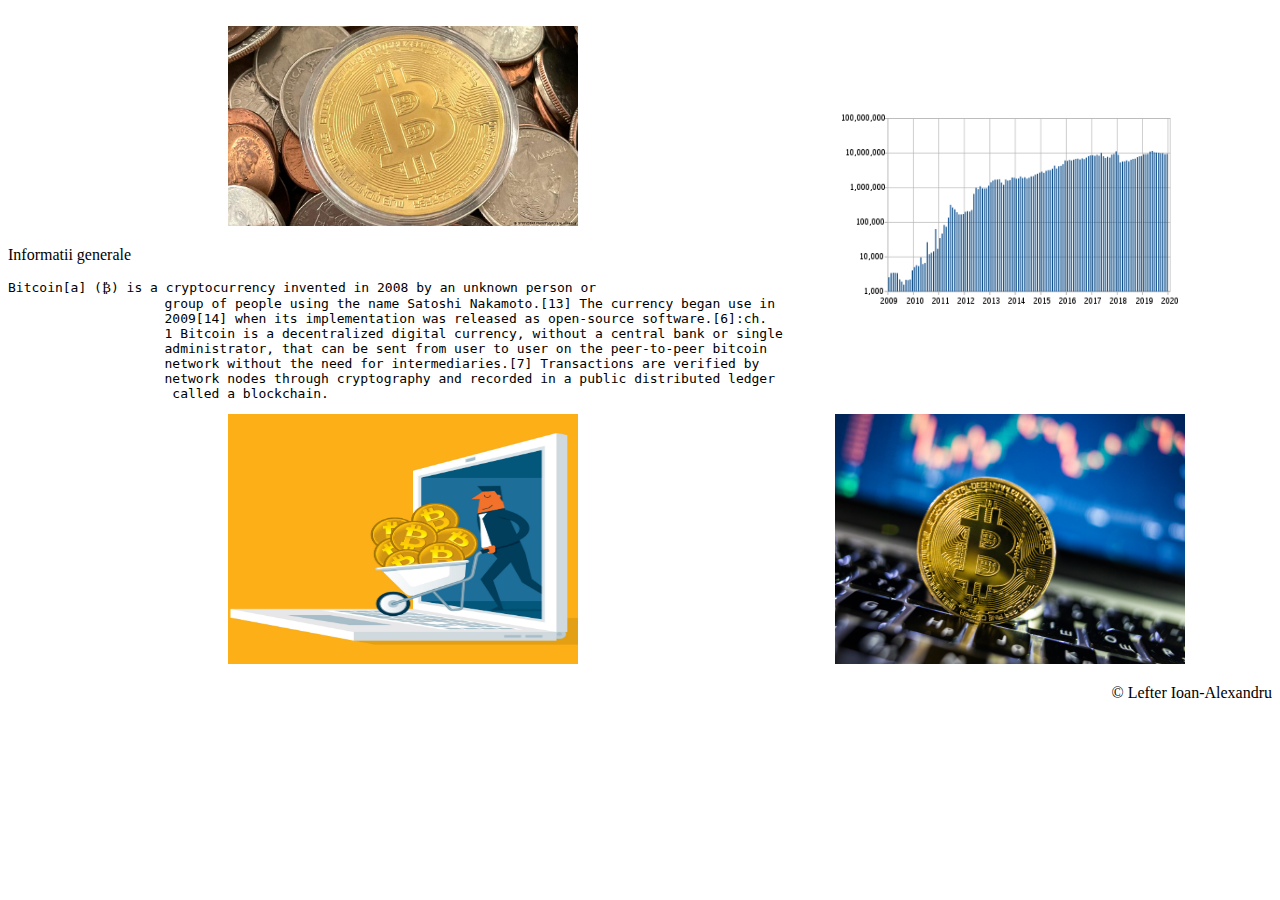
<file: proiect-1-ioan551/continut/acasa.html>
﻿<!DOCTYPE html>

<html>

    <head>
        <title>
            ACASĂ
        </title>
        <link rel="stylesheet" href="css/stil.css" />
    </head>
    <body>
        <br>
        <div class="flexi-box-2">
            <div class="flex-inner">
                <img src="imagini/1.jpg" width="350" height="200">
                <p>Informatii generale</p>
                <pre>Bitcoin[a] (₿) is a cryptocurrency invented in 2008 by an unknown person or 
                    group of people using the name Satoshi Nakamoto.[13] The currency began use in 
                    2009[14] when its implementation was released as open-source software.[6]:ch. 
                    1 Bitcoin is a decentralized digital currency, without a central bank or single 
                    administrator, that can be sent from user to user on the peer-to-peer bitcoin 
                    network without the need for intermediaries.[7] Transactions are verified by 
                    network nodes through cryptography and recorded in a public distributed ledger
                     called a blockchain. </pre>
            </div>

            <div class="flex-inner">
                <img src="imagini/history.png" width="350" height="200">
                <p></p>
            </div>

            <div class="flex-inner">
                <img src="imagini/hoto.jpg" width="350" height="250">
                
            </div>

            <div class="flex-inner">
                <img src="imagini/2.jpg" width="350" height="250">
            </div>  
        </div>

        <footer> 
            <p>&copy Lefter Ioan-Alexandru</p>
        </footer>
    </body>
    

</html>
</file>
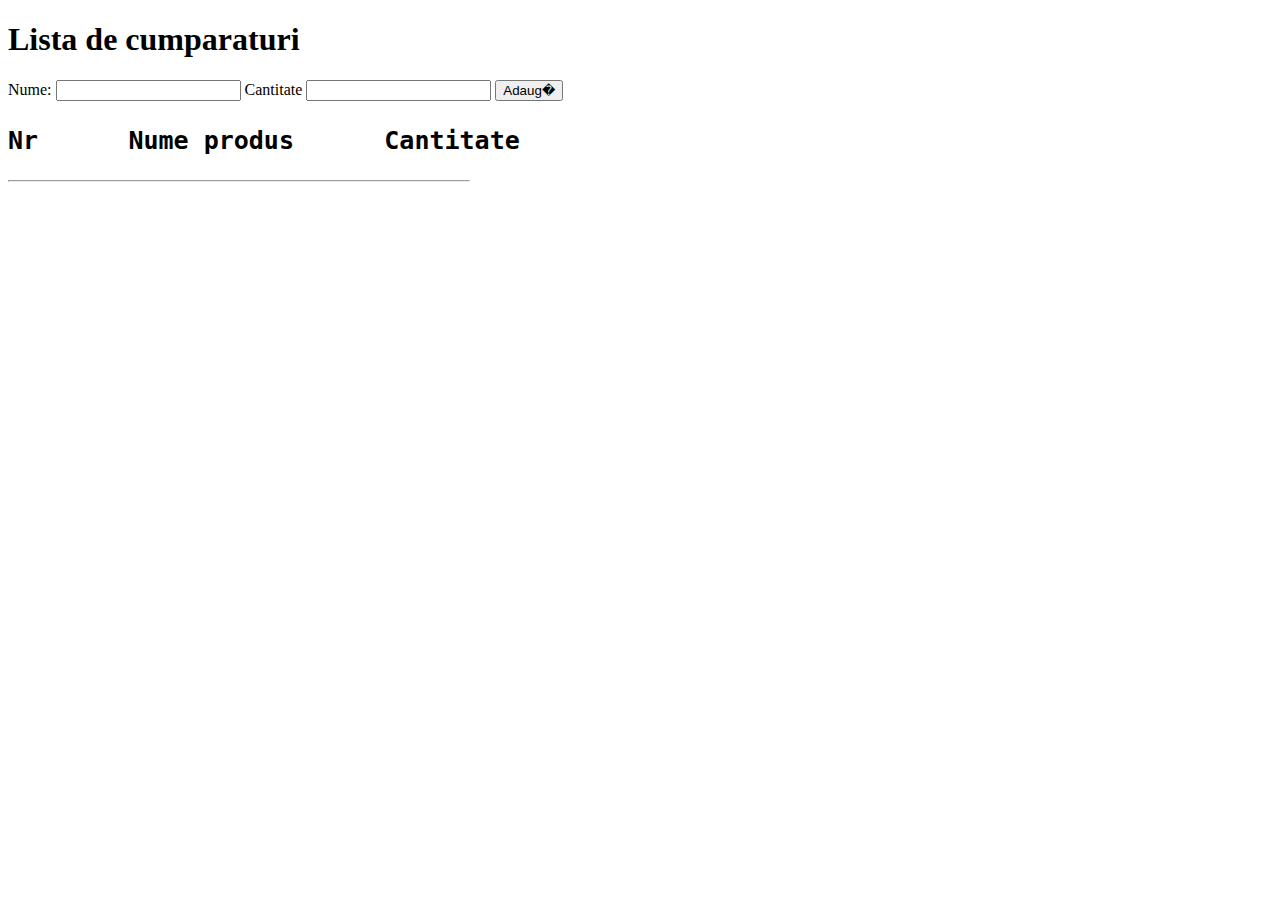
<file: proiect-1-ioan551/continut/cumparaturi.html>
<!DOCTYPE html>
<html>
    <head>
        <title>Cump�r�turi</title>
        <script lang="javascript" src="js/cumparaturi.js">
        </script>
        <style>
            pre{ 
                font-size:25px;   
            }
        </style>
    </head>

    <body>
        <h1>Lista de cumparaturi</h1>
        <form>
            <label for="nume">Nume: </label>
            <input type="text" id="nume" name="nume">
            <label for="cantitate">Cantitate</label>
            <input type="text" id="cantitate" name="cantitate"/> 

            <button type="button" onclick="func()">Adaug�</button>
        </form>
        <pre><b>Nr      Nume produs      Cantitate</pre>
        <hr width="460" align="left">


        <p id="lista"></p>
    </body>

</html>
</file>
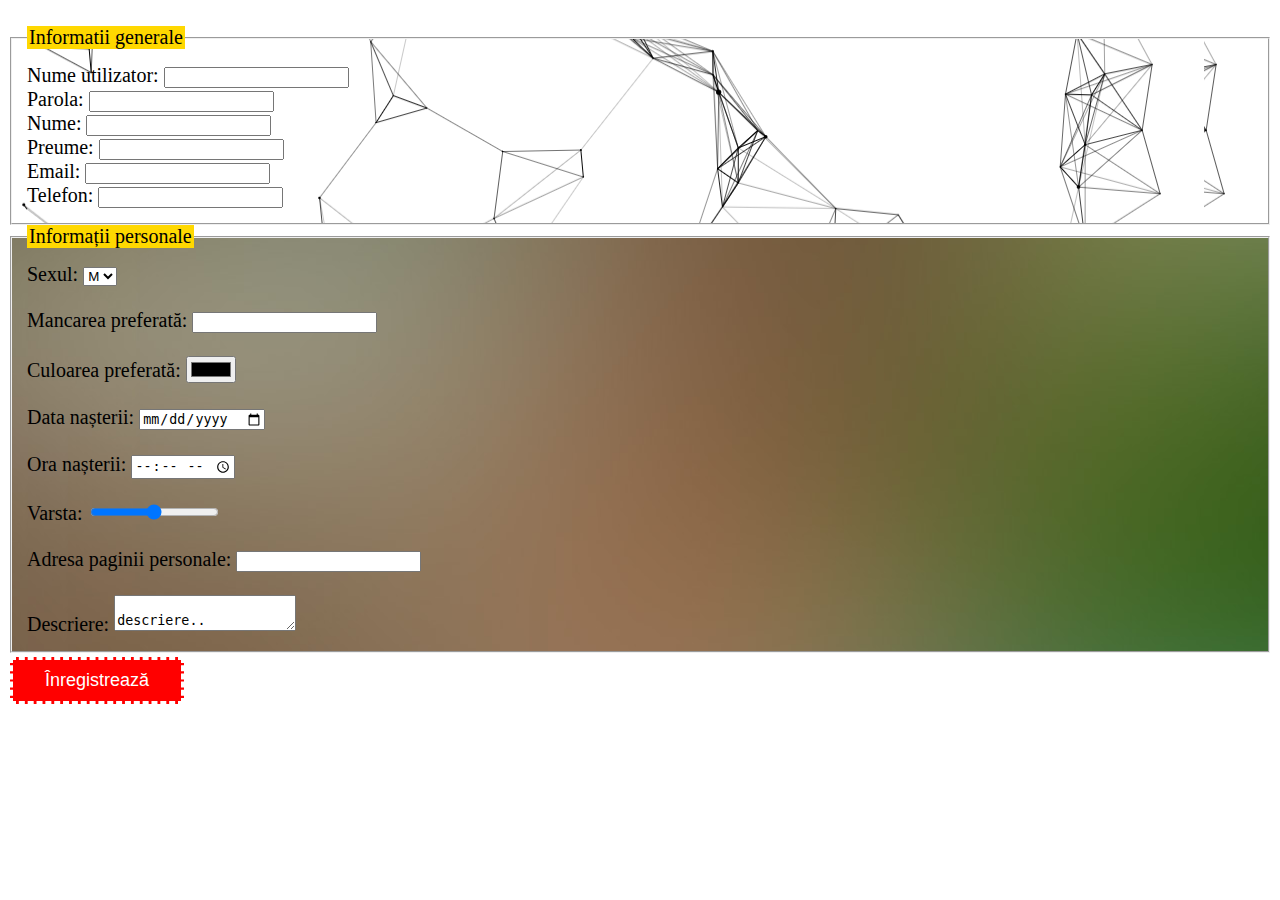
<file: proiect-1-ioan551/continut/inregistreaza.html>
<!DOCTYPE html>
<html>
    <head>
        <title>ÎNREGISTRARE</title>
        <link rel="stylesheet" href="css/stil.css" />
        <style>
            #bg1 {
                background:blue url(imagini/bg3.jpg) repeat scroll left center;
                padding: 15px;
                font-size:20px;
            }
            #bg4 {
                background: url(imagini/bg7.png) no-repeat scroll left,url(imagini/bg7.png) no-repeat scroll right;
                padding: 15px;
                font-size: 20px;
            }
            /* .bg {
                background: url(imagini/bg1.jpg) no-repeat center fixed;
                background-size: cover;
            } */
        </style>
    </head>
    <body>
        <br>
        <form>
            <fieldset id="bg4">
                <legend style="background-color:#ffd800">Informatii generale</legend>
                <label for="numeU">Nume utilizator:</label>
                <input type="text" id="numeU" name="numeU"><br>

                <label for="pass">Parola:</label>
                <input type="password" id="pass" name="pass"><br>

                <label for="nume">Nume:</label>
                <input type="text" id="nume" name="nume"><br>

                <label for="Pnume">Preume:</label>
                <input type="text" id="Pnume" name="Pnume"><br>

                <label for="mail">Email:</label>
                <input type="email" id="mail" name="mail"><br>

                <label for="tele">Telefon:</label>
                <input type="tel" id="tel" name="tel"><br>                
            </fieldset>
            <fieldset id="bg1">
                <legend style="background-color:#ffd800">Informații personale</legend>
                
                <label for="gen">Sexul:</label>
                <select id="gen" name="gen">
                    <option value="M">M</option>
                    <option value="F">F</option>
                </select>
                <br>
                <br>
                <label for="mancare">Mancarea preferată:</label>
                <input list="mancare"> 
                <datalist id="mancare">
                    <option value="Pizza"></option>
                    <option value="Lasagna"></option>
                    <option value="Paste"></option>
                    <option value="Supa crema"></option>
                    <option value="Hamburger"></option>
                    <option value="Friptura"></option>
                    <option value="Fructe de mare"></option>
                    <option value="Bors"></option>
                </datalist>
                <br>
                <br>
                <label for="cul">Culoarea preferată:</label>
                <input type="color" id="cul" name="cul"><br>
                <br>
                <label for="date">Data nașterii:</label>
                <input type="date" id="date" name="date"><br>
                <br>
                <label for="ora">Ora nașterii:</label>
                <input type="time" id="ora" name="ora"><br>
                <br>

                <label for="varsta">Varsta:</label>
                <input type="range"><br>
            
                <br>
                <label for="url">Adresa paginii personale:</label>
                <input type="url" id="url" name="url"><br>
                <br>
                <label for="desc">Descriere:</label>
                
                <textarea name="desc">
                    descriere..    
                </textarea>
            </fieldset>
            <button type="button"> Înregistrează </button>
        </form>
    </body>
</html>
</file>
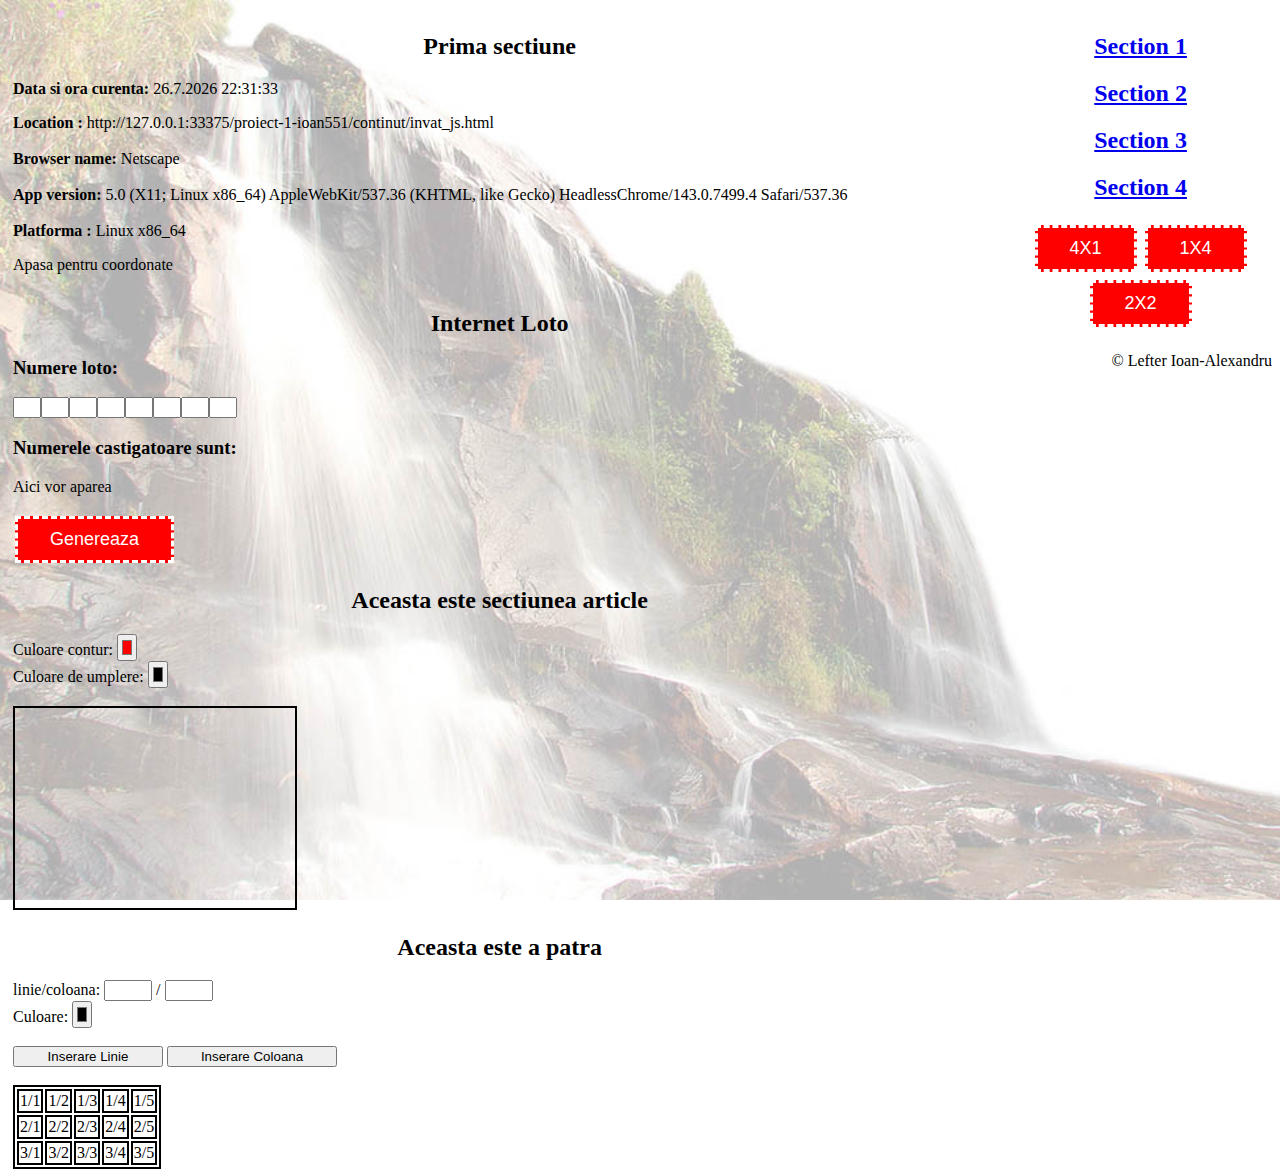
<file: proiect-1-ioan551/continut/invat_js.html>
<!DOCTYPE html>
<head>
    <title>
        Învăţ JS
    </title>
    <link rel="stylesheet" href="css/stil.css" />

    <script lang="javascript" src="js/script.js">
    </script>

    <style>
        html {
            background: url(imagini/bg2.jpg) no-repeat center fixed;
            background-size: cover;
        }

        section{ 
            float:left; 
            width:77%;
            padding: 5px;
        }

        aside{ 
            float:right; 
            width:20%;
            padding: 5px;
        }
    
        h2{ 
            text-align:center;
        }
        input{ 
            width:20px;
        }

        
        table, tr, td{
            border: 2px solid black; 
        }

        
    </style>


</head>

<body class="bg" onload="func()">

    <section>
        <div class="flexi-box-1" id="flex-container-div">
            <div class="flex-inner">
                <h2 id="sec1">Prima sectiune</h2>
                <p id="data">Data</p>

                <p id="detalii"></p>
                <p id="loc" onclick="showPosition()">Apasa pentru coordonate</p>

            </div>
            <div class="flex-inner">
                <h2 id="sec2">Internet Loto</h2>
                <h3>Numere loto: </h3>
                
                <!-- Introducere numere loto-->
                <input name="primu" pattern="[A-Z0-9]{2}" /><input name="doi" pattern="[A-Z0-9]{2}" /><input name="3" pattern="[A-Z0-9]{2}" /><input name="4" pattern="[A-Z0-9]{2}" /><input name="5" pattern="[A-Z0-9]{2}" /><input name="6" pattern="[A-Z0-9]{2}" /><input name="7" pattern="[A-Z0-9]{2}" /><input name="8" pattern="[A-Z0-9]{2}" />


                <h3>Numerele castigatoare sunt: </h3>
                <p id="loto">Aici vor aparea</p>
                <button onclick="loto()">Genereaza</button>

            </div>
            <div class="flex-inner">
                <h2 id="sec3">Aceasta este sectiunea article</h2>

                <label for="CuloareContur">Culoare contur: </label>
                <input type="color" id="CuloareContur" name="CuloareContur" value="#ff0000"><br>
                <label for="umplere">Culoare de umplere: </label>
                <input type="color" id="umplere"> 
                <br><br>
                <canvas id="canvas" width="260" height = "200" 
                    style="border: 2px solid; padding-right: 20px;" onclick="display(event)">
                </canvas>

            </div>
            <div class="flex-inner">
                <h2 id="sec4">Aceasta este a patra</h2>
                <label for="inpTab">linie/coloana:</label>
                <input type="number" id="inpTab1" name="linie" style="width: 40px;" > /
                <input type="number" id="inpTab2" name="coloana" style="width: 40px;" >
                <br>
                <label for="colPik">Culoare: </label>
                <input type="color" id="colPik" name="culoare">
                <br><br>
                <input type="button" value="Inserare Linie" 
                    style="width: 150px;" onclick="insLin()">
                <input type="button" value="Inserare Coloana" 
                    style="width: 170px;" onclick="insCol()"> 
                <br>
                <br>
                <table id="table">
                    <tr>
                        <td>1/1</td>
                        <td>1/2</td>
                        <td>1/3</td>
                        <td>1/4</td>
                        <td>1/5</td>
                    </tr>
                    <tr>
                        <td>2/1</td>
                        <td>2/2</td>
                        <td>2/3</td>
                        <td>2/4</td>
                        <td>2/5</td>
                    </tr>
                    <tr>
                        <td>3/1</td>
                        <td>3/2</td>
                        <td>3/3</td>
                        <td>3/4</td>
                        <td>3/5</td>
                    </tr>
                </table>
            </div>
        </div>
    </section>

    <aside>
        <h2><a href="#sec1">Section 1</a></h2>
        <h2><a href="#sec2">Section 2</a></h2>
        <h2><a href="#sec3">Section 3</a></h2>
        <h2><a href="#sec4">Section 4</a></h2>
        <div style="text-align: center;">
            <button id="patru" onclick="patru()">4X1</button>
            <button id="unu" onclick="unu()">1X4</button>
            <button id="doi" onclick="doi()">2X2</button>
        </div>
            
    </aside>

    <footer>
        <p>&copy Lefter Ioan-Alexandru</p>
    </footer>

    


</body>
</file>
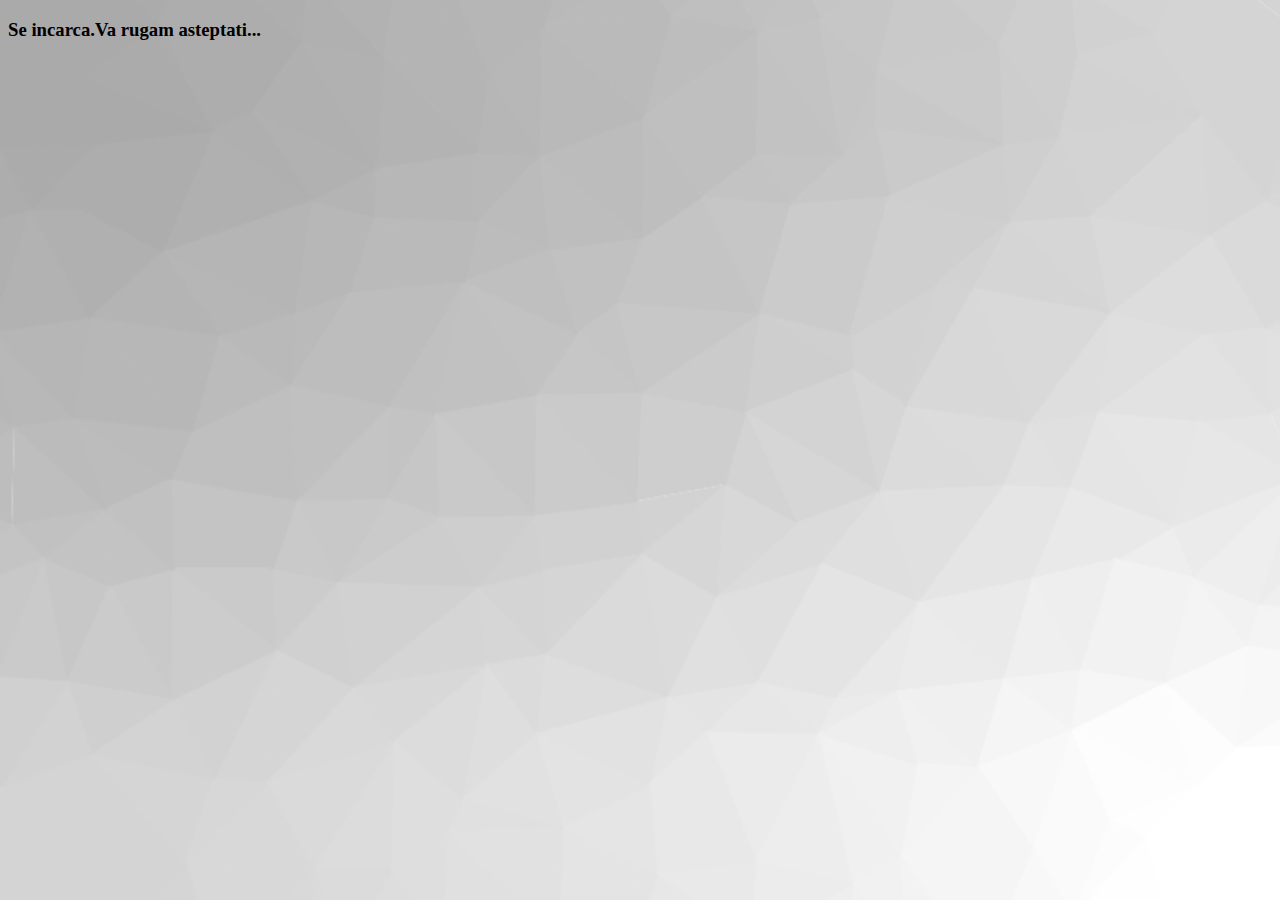
<file: proiect-1-ioan551/continut/persoane.html>
<!DOCTYPE html>
<html> 
    <head>
        <title>Persoane</title>
        <script lang="javascript" src="js/persoane.js">
        </script>
        <script lang="javascript" src="js/script.js"> 
        </script> 
        <style lang="stylesheet" src="css/stil.css"> 
        </style>

        <style> 
            table, th, tr,  td{ 
                border: 2px solid cornflowerblue; 
                border-collapse: collapse;
                padding: 10px; 
            }
            html{ 
                background: url(imagini/bg6.png) no-repeat center fixed;
                background-size: cover;
            }
        </style> 
    </head>

    <body>
        <h3 id="persoane-h3">Se incarca.Va rugam asteptati...</h3>
        <table id="table-content">
        </table>
        
    </body> 
</html>
</file>
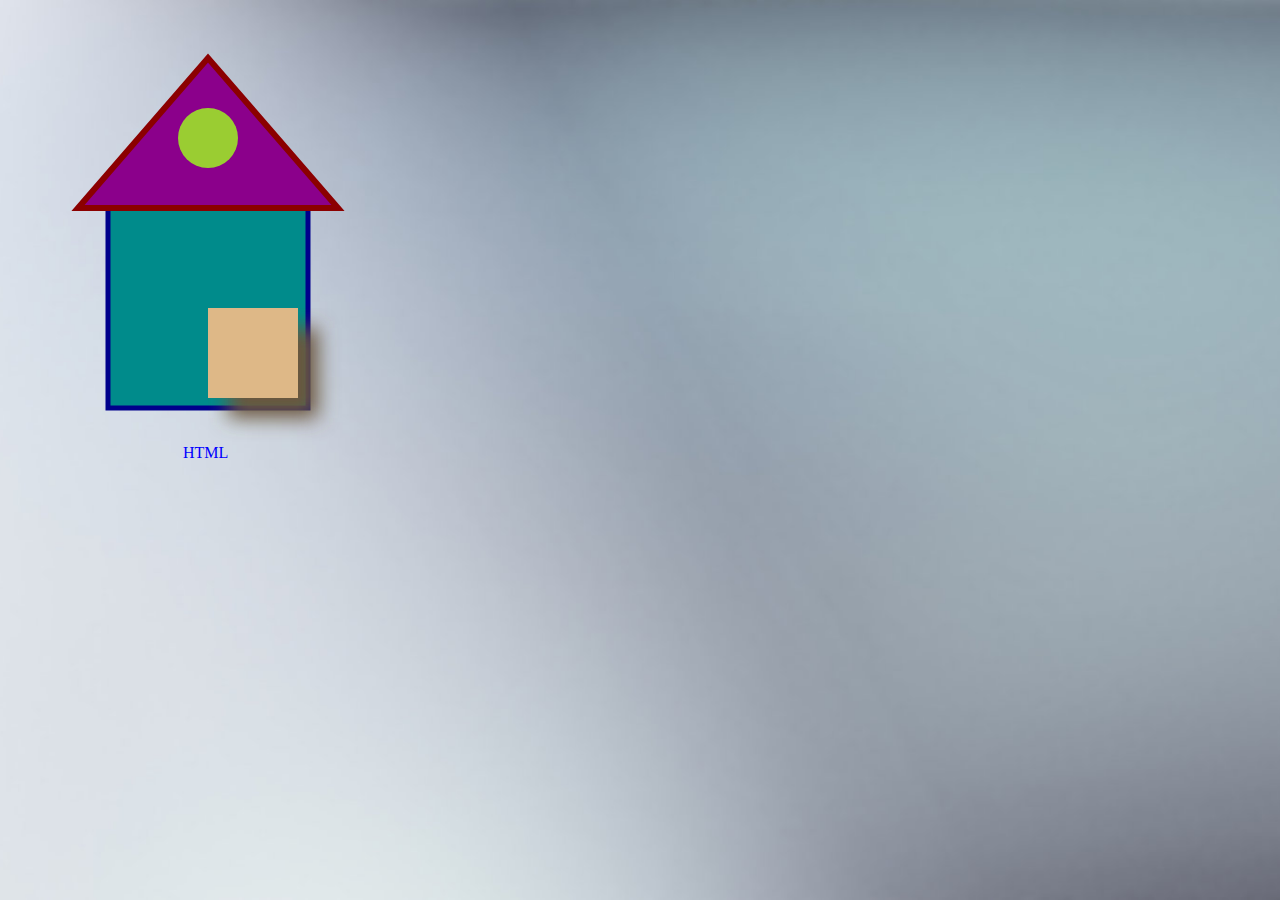
<file: proiect-1-ioan551/continut/svg.html>
<!DOCTYPE html>
<head>
    <title>DESEN</title>
    <link rel="stylesheet" href="css/stil.css" />
    <style>
        html {
            background: url(imagini/bg1.jpg) no-repeat center fixed;
            background-size: cover;
        }
    </style>
</head>
    <body class="bg">
        <svg width="900" height="900">
            <defs>
                <filter id="umbra" x="0" y="0" width="200%" height="200%">
                    <feOffset result="offOut" in="SourceGraphic" dx="20" dy="20" />
                    <feColorMatrix result="matrixOut" in="offOut" type="matrix"
                    values="0.2 0 0 0 0 0 0.2 0 0 0 0 0 0.2 0 0 0 0 0 1 0"/>
                    <feGaussianBlur result="blurOut" in="matrixOut" stdDeviation="10" />
                    <feBlend in="SourceGraphic" in2="blurOut" mode="normal" />
                </filter>
            </defs>



            <text x="175" y="450" fill="blue">HTML</text>
            <rect x="100" y="200" width="200" height="200" style="fill:darkcyan;stroke:darkblue;stroke-width: 5;" />
            <polygon points="70,200 200,50 330,200" style="fill:darkmagenta;stroke:darkred;stroke-width: 6;" />
            <circle cx="200" cy="130" r="30" style="fill:yellowgreen;"/>
            <rect x="200" y="300" width="90" height="90" style="fill:burlywood;stroke-width: 2;filter: url(#umbra);"
        </svg>
    </body>
</html>
</file>
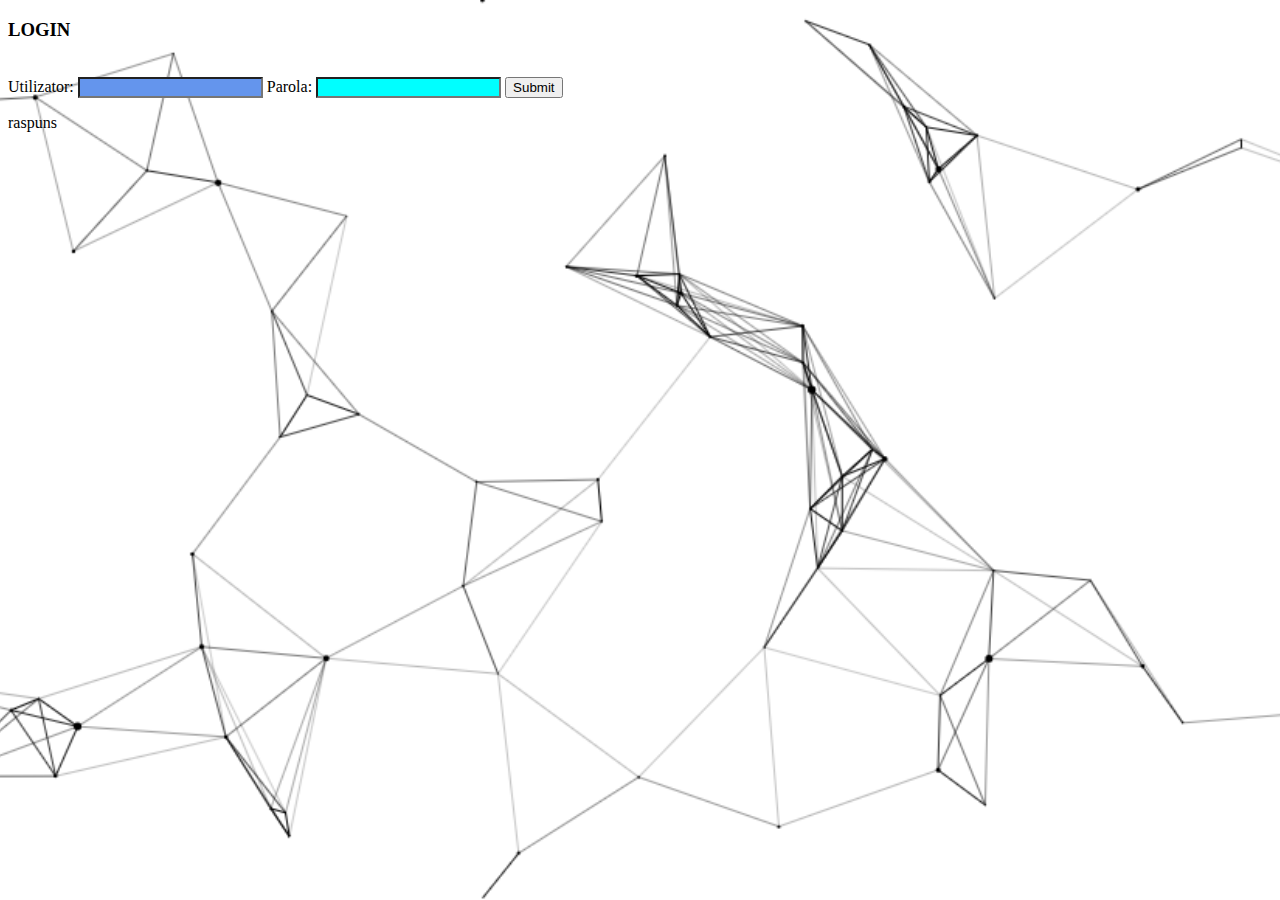
<file: proiect-1-ioan551/continut/verifica.html>
<!DOCTYPE html>
<html> 
    <head>
        <title>Verificare</title>
        <style> 
            html{ 
                background: url(imagini/bg7.png)fixed no-repeat center;
                background-size: cover;
            }

            #utilizator{ 
                background-color:cornflowerblue;
            }

            #parola{ 
                background-color: cyan;
            }
        </style>
    </head>
    
    <body>
        <h3>LOGIN</h3>
        <br>
        <label for="utilizator">Utilizator: </label>
        <input type="text" id="utilizator"> 
        <label for="parola">Parola: </label>
        <input type="password" id="parola"> 

        <button onclick="fun()">Submit</button>
        <br>
        <p id="ver">raspuns</p>
    </body> 
    
</html>
</file>
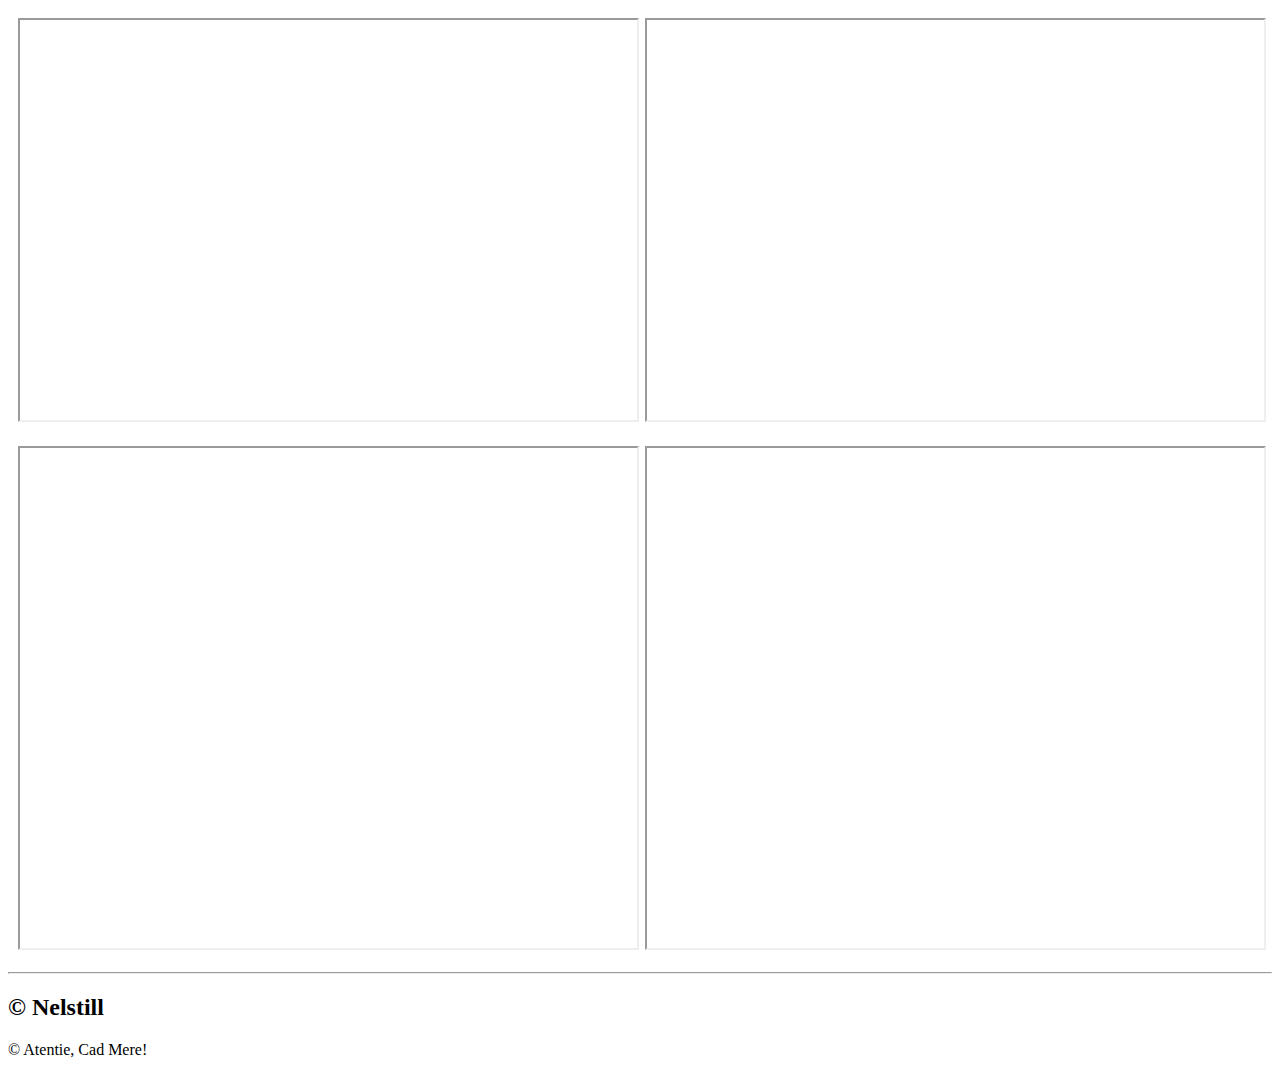
<file: proiect-1-ioan551/continut/video.html>
<!DOCTYPE html>
<head>
    <title>
        VIDEO
    </title>
    <link rel="stylesheet" href="css/stil.css" />
</head>
<body class="bg">
    <div class="randVideo">
        <div class="coloanaVideo">
            <iframe width="100%" height="400"
                    src="https://www.youtube.com/embed/koeObMIFBjg?autoplay=1&mute=0">
            </iframe>
        </div>
        <div class="coloanaVideo">
            <iframe width="100%" height="400"
                    src="https://www.youtube.com/embed/8aukCBIX3_U?autoplay=1&mute=0">
            </iframe>

        </div>
    </div> 

    <div class="randVideo">
        <div class="coloanaVideo">
            <iframe width="100%" height="500"
                    src="https://www.youtube.com/embed/y9TAzLJWANA?autoplay=1&mute=0">
            </iframe>
        </div>
        <div class="coloanaVideo">
            <iframe width="100%" height="500"
                    src="https://www.youtube.com/embed/TlMqdSiGcOg?autoplay=1&mute=0">
            </iframe>
        </div>
    </div>


    <hr />
    <h2>&copy Nelstill </h2></h2>&copy Atentie, Cad Mere! </h2>


</body>
</html>
</file>
<file: proiect-1-ioan551/continut/css/stil.css>
header{ 
	width:100%;
	height: 110px; 
	float:top;
	text-align: center;
}

#img1{ 
	float:left; 
	width:150px; 
	height: 100px;
}

#img2{ 
	float:right; 
	width:150px; 
	height: 100px;
}

button {
	background-color: #ff0000;
	border:dashed;
	color: white;
	padding: 10px 32px;
	text-align: center;
	font-size: 18px;
	margin: 4px 2px;
	cursor:pointer;
}

.navigatie { 
	overflow: hidden ; 
	background-color : blueviolet; 
}

	.navigatie a {
		float: left;
		color: yellow;
		text-align: center;
		padding: 20px 20px;
		text-decoration: none;
	}

/*pseudo class*/
.navigatie a:hover{ 
	background-color:chartreuse; 
	color:darkblue; 
}


.coloana { 
	float:left; 
	width:23%; 
	padding: 10px; 
	font-size:20px;
}
*/


/* pseudo-element */ 
::selection{ 
	font-size:30px; 
	color:white; 
	background:black; 
}

 .rand:after { 
	content:""; 
	display:table;
	clear:both; 
} 

/* .flex-container { 
	display: flex; 
	background-color:darkgray; 
}

.flex-container > div { 
	background-color:azure;
	width:700px;
	height:600px;
	margin:30px;
	text-align:center; 
	line-height:75px;
	font-size:30px; 
} */

.randVideo{
	display: flex; 
	flex-wrap: wrap; 
	padding: 5px 5px; 
}

.coloanaVideo{
	flex:48%; 
	max-width:50%; 
	padding:5px 5px; 
}

.column iframe{ 
	margin-top:8px; 
	vertical-align:middle; 
}

footer{ 
	float:inline-end;
	margin-top: auto;
}

.flexi-box-1{
	display:flex;
	flex-direction: column;
}

.flexi-box-2{
	display: flex;
	flex-direction: row;
	flex-wrap: wrap;

}
.flexi-box-2 div.flex-inner{
	width: 48%;
	align-content: center;

}

.flexi-box-2 img{ 
	margin-left: 220px;
}

.flexi-box-4{
	display: flex;
	flex-direction: row;
}
.flexi-box-4 div.flex-inner{
	width: 25%;
}



@media screen and (max-width: 1000px){
	button {
		background-color:darkslateblue;
	}

	.navigatie a{ 
		float:none; 
		width:100%; 
		padding:10px 10px;
	}

	.coloana{
		font-size:14px;
		padding:2px;
	}

	.coloanaVideo{
		flex:50%; 
		max-width:50%; 
	}
}
</file>
